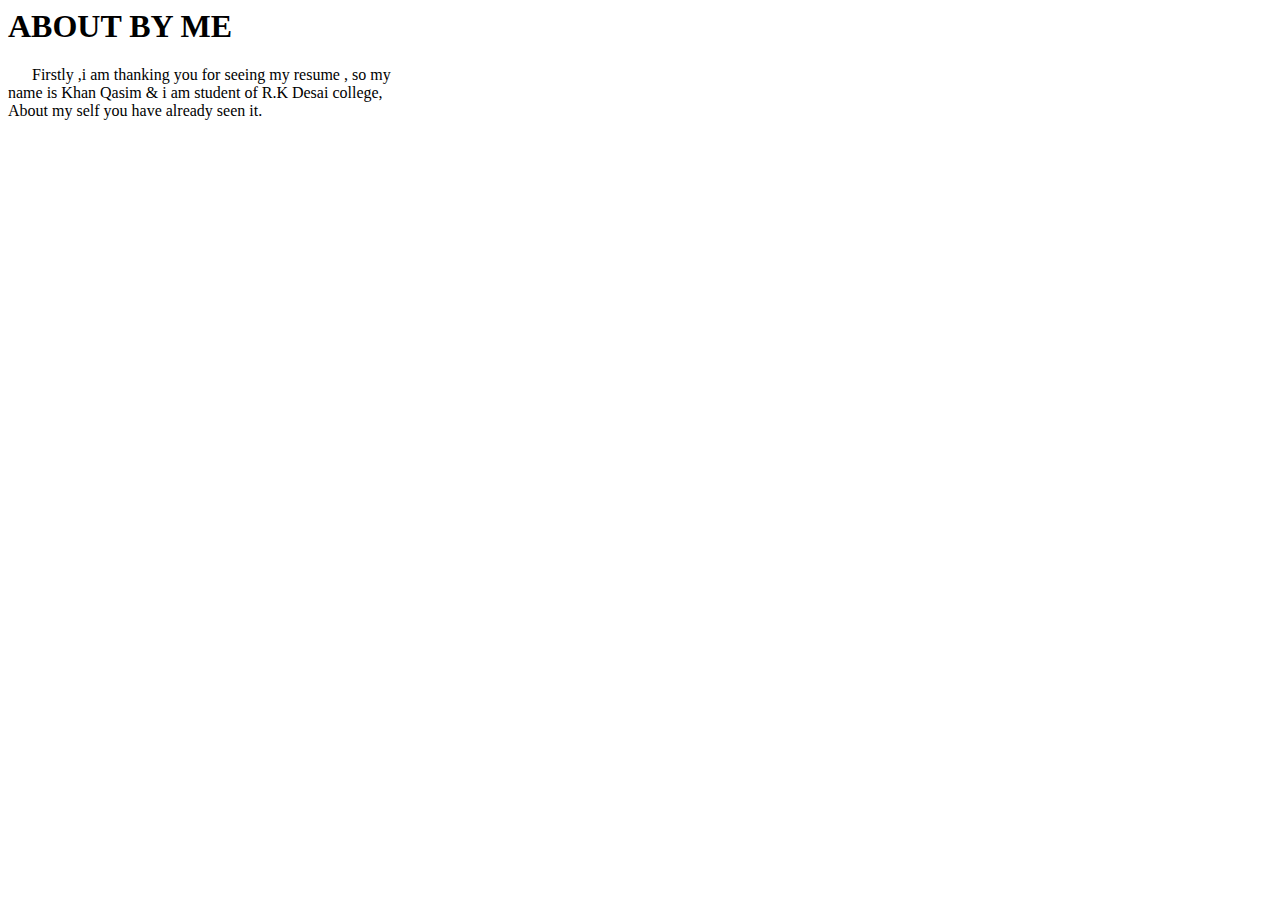
<file: aboutmyself.html>
<html>
  <head>
    <title>ABOUT BY ME</title>
    <meta charset-"UTF-8">
    <meta name="viewport" content="width=device-width,intial-scale=1.0">
    <meta http-equiv="x-UA-compatible" content = "i.e = edge">
    <link rel="stylesheet" type="text/css" href="C:\Users\D10\Documents\qasim's web\static\mystyle.css">
   </head>
     <body>
        <h1>ABOUT BY ME</h1>
        <p>&nbsp &nbsp &nbsp Firstly ,i am thanking you for seeing my resume ,
        so my <br> name is Khan Qasim & i am student of R.K Desai college, <br>
        About my self you have already seen it.
        <p> 
     </body>
   </html>
</file>
